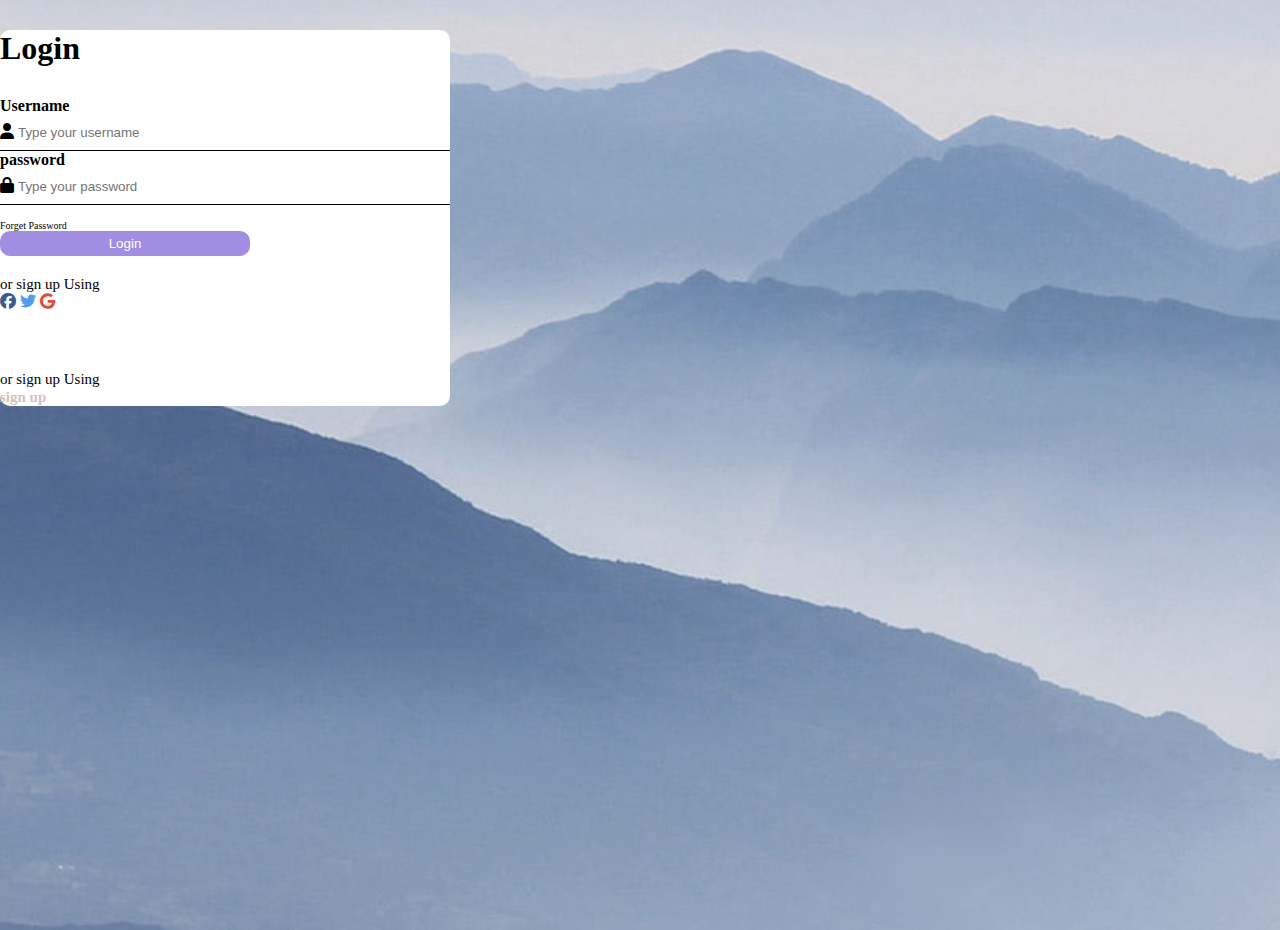
<file: login.html>
<!DOCTYPE html>
<html lang="en">

<head>
    <meta charset="UTF-8">
    <meta http-equiv="X-UA-Compatible" content="IE=edge">
    <meta name="viewport" content="width=device-width, initial-scale=1.0">
    <title>Login Form</title>
    <link rel="stylesheet" href="https://cdnjs.cloudflare.com/ajax/libs/font-awesome/6.2.1/css/all.min.css">

    <link href="https://cdn.jsdelivr.net/npm/bootstrap@5.2.2/dist/css/bootstrap.min.css" rel="stylesheet"
        integrity="sha384-Zenh87qX5JnK2Jl0vWa8Ck2rdkQ2Bzep5IDxbcnCeuOxjzrPF/et3URy9Bv1WTRi" crossorigin="anonymous">
    <script src="https://cdn.jsdelivr.net/npm/bootstrap@5.2.2/dist/js/bootstrap.bundle.min.js"
        integrity="sha384-OERcA2EqjJCMA+/3y+gxIOqMEjwtxJY7qPCqsdltbNJuaOe923+mo//f6V8Qbsw3"
        crossorigin="anonymous"></script>

    <link rel="stylesheet" href="css/login.css">
</head>

<body class="d-flex justify-content-center align-items-center">
    <section class="d-flex  flex-column justify-content-center align-items-center wraper">
        <h1>Login</h1>
        <div class="input-box">
            <label for="" class="paragraph">Username</label>
            <br>
            <i class="fa-solid fa-user me-2"></i>
            <input type="text" placeholder="Type your username">
        </div>
        <div class="input-box">
            <label for="" class="paragraph">password</label>
            <br>
            <i class="fa-solid fa-lock"></i>
            <input type="password" placeholder="Type your password">
        </div>
        <p class="forget-password">Forget Password</p>
        <button class="login-btn">Login</button>
        <p class="sign-up-link">or sign up Using</p>
        <div>
            <i class="fa-brands fa-facebook"></i>
            <i class="fa-brands fa-twitter"></i>
            <i class="fa-brands fa-google"></i>
        </div>
        <p class="sign-up-link" style="margin-top: 60px;">or sign up Using</p>
        <p class="sign-up"><a href="signup.html">sign up</a></p>
    </section>
</body>

</html>
</file>
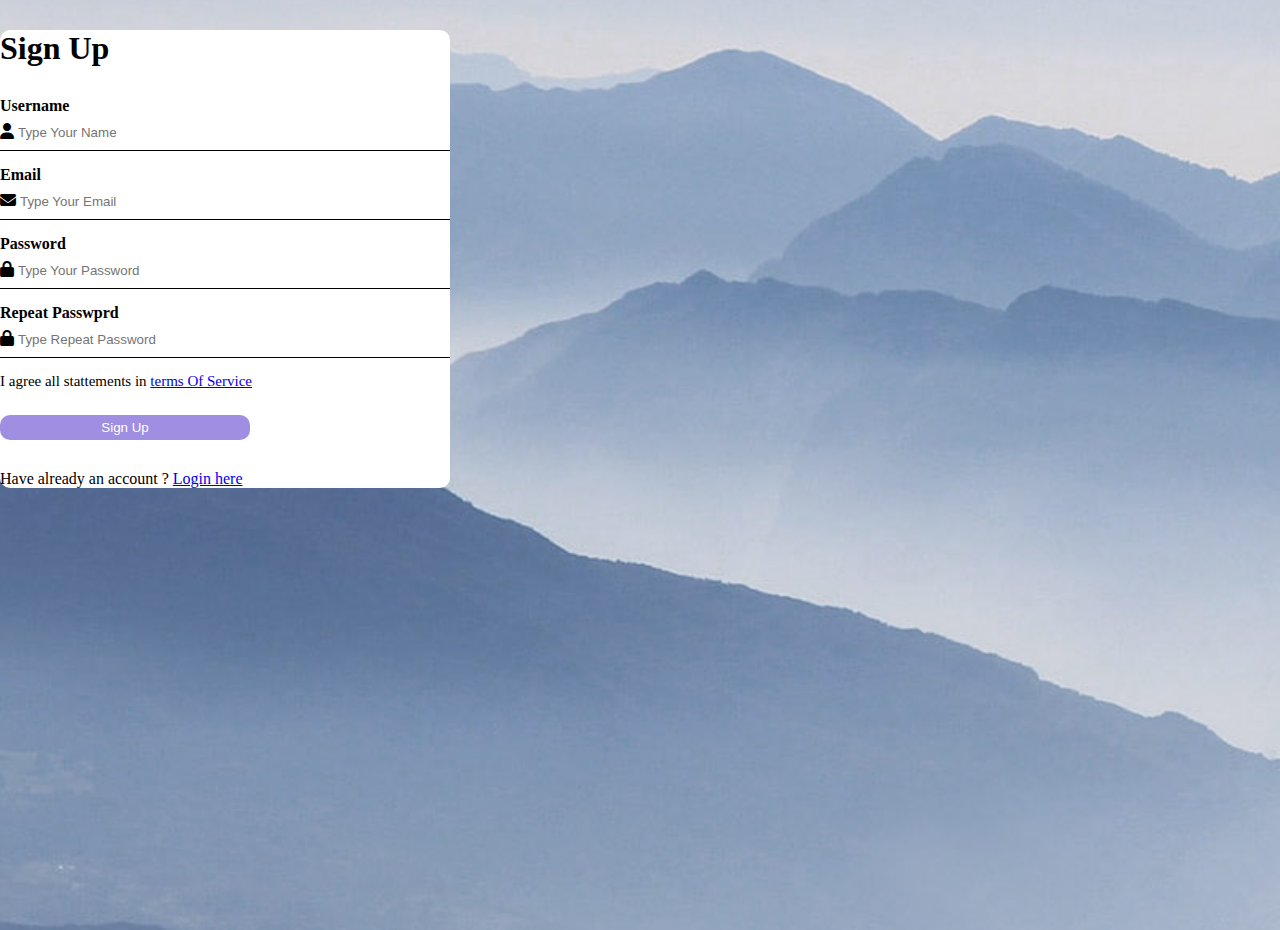
<file: signup.html>
<!DOCTYPE html>
<html lang="en">

<head>
    <meta charset="UTF-8">
    <meta http-equiv="X-UA-Compatible" content="IE=edge">
    <meta name="viewport" content="width=device-width, initial-scale=1.0">
    <title>Sign Up Form</title>
    <link rel="stylesheet" href="https://cdnjs.cloudflare.com/ajax/libs/font-awesome/6.2.1/css/all.min.css">

    <link href="https://cdn.jsdelivr.net/npm/bootstrap@5.2.2/dist/css/bootstrap.min.css" rel="stylesheet"
        integrity="sha384-Zenh87qX5JnK2Jl0vWa8Ck2rdkQ2Bzep5IDxbcnCeuOxjzrPF/et3URy9Bv1WTRi" crossorigin="anonymous">
    <script src="https://cdn.jsdelivr.net/npm/bootstrap@5.2.2/dist/js/bootstrap.bundle.min.js"
        integrity="sha384-OERcA2EqjJCMA+/3y+gxIOqMEjwtxJY7qPCqsdltbNJuaOe923+mo//f6V8Qbsw3"
        crossorigin="anonymous"></script>

    <link rel="stylesheet" href="css/signup.css">
</head>

<body class="d-flex justify-content-center align-items-center">
    <section class="d-flex  flex-column justify-content-center align-items-center wraper">
        <h1>Sign Up</h1>
        <div class="input-box">
            <label for="" class="paragraph">Username</label>
            <br>
            <i class="fa-solid fa-user me-2"></i>
            <input type="text" placeholder="Type Your Name">
        </div>
        <div class="input-box">
            <label for="" class="paragraph">Email</label>
            <br>
            <i class="fa-solid fa-envelope"></i>
            <input type="email" placeholder="Type Your Email">
        </div>
        <div class="input-box">
            <label for="" class="paragraph">Password</label>
            <br>
            <i class="fa-solid fa-lock"></i>
            <input type="password" placeholder="Type Your Password">
        </div>
        <div class="input-box">
            <label for="" class="paragraph">Repeat Passwprd</label>
            <br>
            <i class="fa-solid fa-lock"></i>
            <input type="password" placeholder="Type Repeat Password">
        </div>
        <p class="agree">I agree all stattements in <a href="#">terms Of Service</a></p>
        <button class="sign-up-btn">Sign Up</button>
        <p class="to-login">Have already an account ? <a href="login.html">Login here</a></p>
    </section>
</body>

</html>
</file>
<file: css/login.css>
*{
    padding: 0;
    margin: 0;
    box-sizing: border-box;
}

body{
    width: 100%;
    height: 100vh;
    background-image: url(../img/login-background.jpg);
    background-position: center;
    background-size: cover;
}

a{
    text-decoration: none;
    font-weight: bold;
    font-size: 15px;
    color: rgb(210,193,188);

}

input{
    border: none;
    outline: none;
    margin: 10px 0;
}

.wraper{
    border-radius: 10px;
    width: 450px;
    background-color: white;
}

h1{
    margin: 30px 0;
}

.input-box{
    border-bottom: 1px solid black;
}

.forget-password{
    font-size: 10px;
    margin-top: 15px;
}

.paragraph{
    font-weight: bold;
}

.login-btn{
    width: 250px;
    border: none;
    outline: none;
    border-radius: 10px;
    padding: 5px 0;
    background-color: rgb(160,142,226);
    color: white;
}

.login-btn:hover{
    background-color: green;
}

.sign-up-link{
    font-size: 15px;
    margin-top: 20px;
}

.fa-facebook{
   color: rgb(62,90,143);
}

.fa-twitter{
    color: rgb(80,158,233);

}

.fa-google{
    color: rgb(225,76,58);
}
</file>
<file: css/signup.css>
*{
    padding: 0;
    margin: 0;
    box-sizing: border-box;
}

body{
    width: 100%;
    height: 100vh;
    background-image: url(../img/login-background.jpg);
    background-position: center;
    background-size: cover;
}

input{
    border: none;
    outline: none;
    margin: 10px 0;
}

.wraper{
    border-radius: 10px;
    width: 450px;
    background-color: white;
}

h1{
    margin: 30px 0;
}

.input-box{
    border-bottom: 1px solid black;
    margin-top: 15px;
}

.forget-password{
    font-size: 10px;
    margin-top: 15px;
}

.paragraph{
    font-weight: bold;
}

.sign-up-btn{
    width: 250px;
    border: none;
    outline: none;
    border-radius: 10px;
    padding: 5px 0;
    background-color: rgb(160,142,226);
    color: white;
}

.sign-up-btn:hover{
    background-color: green;
}

.agree{
    margin-top: 15px;
    margin-bottom: 25px;
    font-size: 15px;
}

.to-login{
    margin-top: 30px;
}
</file>
